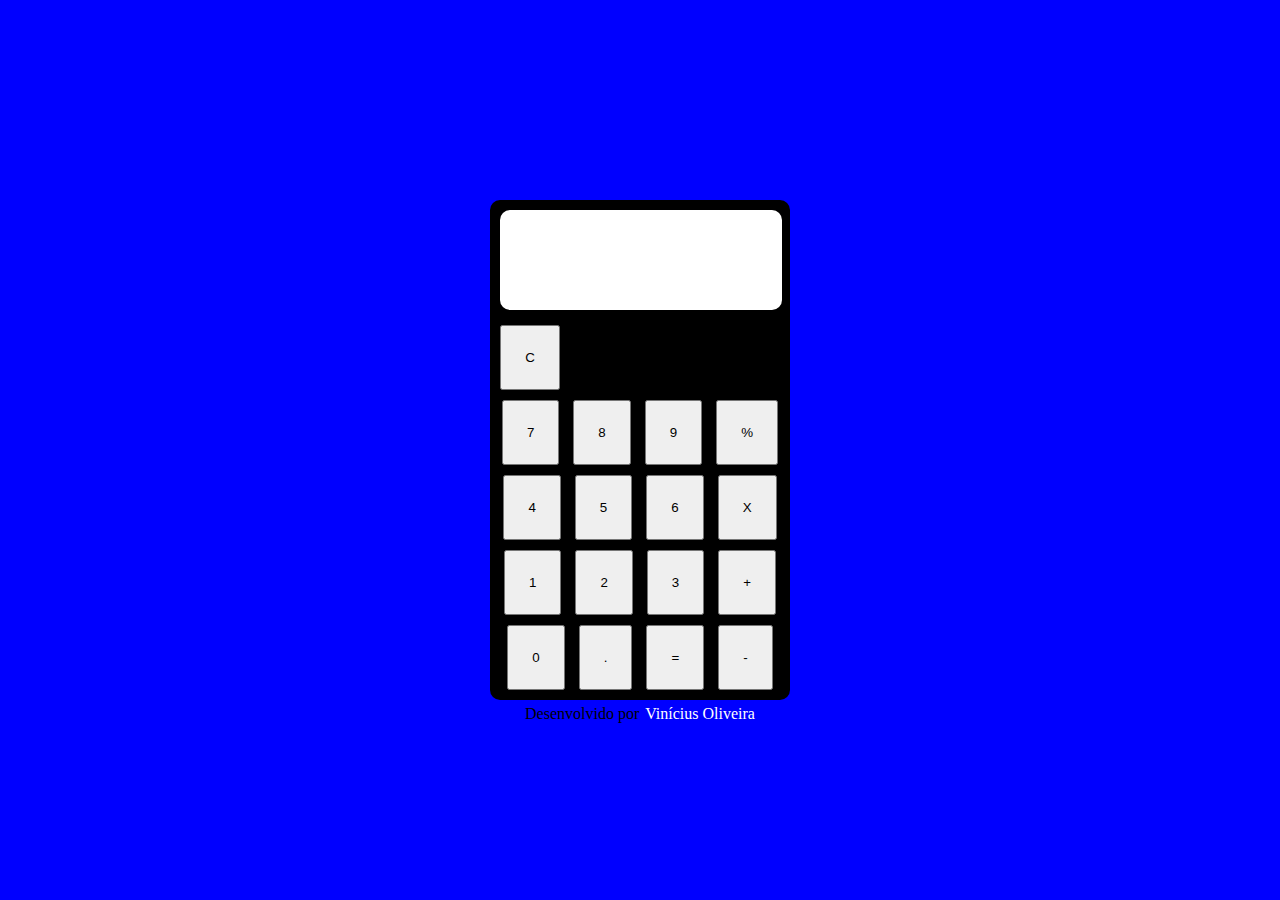
<file: calculadora/index.html>
<!DOCTYPE html>
<html lang="pt-br">
<head>
    <meta charset="UTF-8">
    <meta name="viewport" content="width=device-width, initial-scale=1.0">
    <link rel="stylesheet" href="calculadora.css">
    <title>Calculadora</title>
</head>
<body>
    <div class="containerCalculadora">
        <div id="resultado"></div>
        <div class="containerBotoes">
            <div class="btnLimpar">
                <button onclick="btnLimpar()">C</button>
            </div>
            <div>
                <button onclick="btn7()">7</button>
                <button onclick="btn8()">8</button>
                <button onclick="btn9()">9</button>
                <button onclick="btnDividir()">%</button>
            </div>
            <div>
                <button onclick="btn4()">4</button>
                <button onclick="btn5()">5</button>
                <button onclick="btn6()">6</button>
                <button onclick="btnMultiplicar()">X</button>
            </div>
            <div>
                <button onclick="btn1()">1</button>
                <button onclick="btn2()">2</button>
                <button onclick="btn3()">3</button>
                <button onclick="btnAdicao()">+</button>
            </div>
            <div>
                <button onclick="btn0()">0</button>
                <button onclick="btnPonto()">.</button>
                <button onclick="btnResultado()">=</button>
                <button onclick="btnSubtracao()">-</button>
            </div>
        </div>
        <footer>Desenvolvido por <a href="https://github.com/viniciusN444" target="_blank"> Vinícius Oliveira</a></footer>
    </div>


    

    <script src="calculadora.js"></script>   
</body>
</html>
</file>
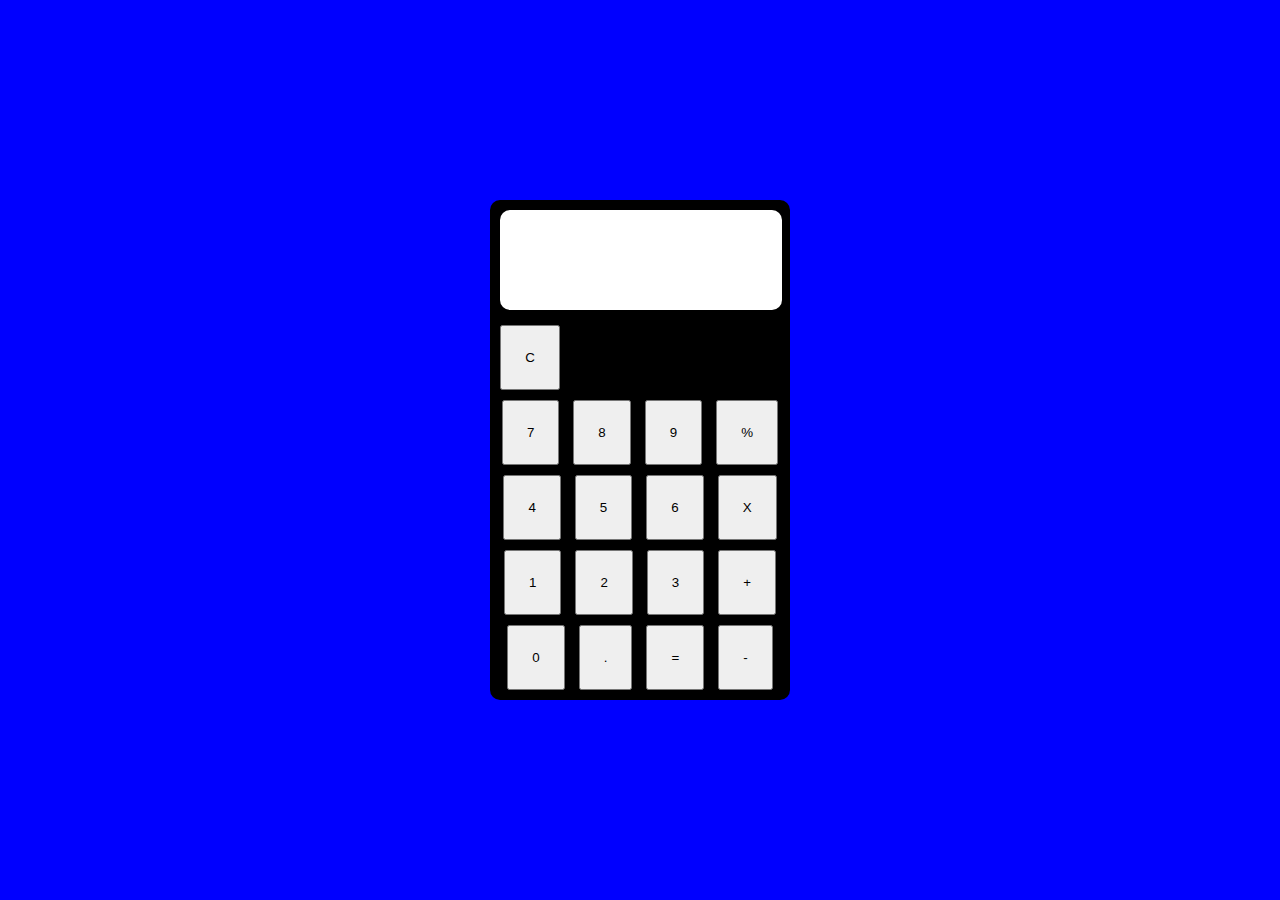
<file: calculadora/calculadora.html>
<!DOCTYPE html>
<html lang="pt-br">
<head>
    <meta charset="UTF-8">
    <meta name="viewport" content="width=device-width, initial-scale=1.0">
    <link rel="stylesheet" href="calculadora.css">
    <title>Calculadora</title>
</head>
<body>
    <div class="containerCalculadora">
        <div id="resultado"></div>
        <div class="containerBotoes">
            <div class="btnLimpar">
                <button onclick="btnLimpar()">C</button>
            </div>
            <div>
                <button onclick="btn7()">7</button>
                <button onclick="btn8()">8</button>
                <button onclick="btn9()">9</button>
                <button onclick="btnDividir()">%</button>
            </div>
            <div>
                <button onclick="btn4()">4</button>
                <button onclick="btn5()">5</button>
                <button onclick="btn6()">6</button>
                <button onclick="btnMultiplicar()">X</button>
            </div>
            <div>
                <button onclick="btn1()">1</button>
                <button onclick="btn2()">2</button>
                <button onclick="btn3()">3</button>
                <button onclick="btnAdicao()">+</button>
            </div>
            <div>
                <button onclick="btn0()">0</button>
                <button onclick="btnPonto()">.</button>
                <button onclick="btnResultado()">=</button>
                <button onclick="btnSubtracao()">-</button>
            </div>
        </div>
    </div>
    <script src="calculadora.js"></script>   
</body>
</html>
</file>
<file: calculadora/calculadora.css>
*{
    margin: 0px;
    padding: 0px;
    box-sizing: border-box;
}

body{
    background-color: blue;
}

.containerCalculadora{
    background-color: black;
    border-radius: 10px;
    width: 300px;
    height: 500px;
    position: absolute;
    top: 50%;
    left: 50%;
    transform: translate(-50%, -50%);
}

#resultado{
    background-color: white;
    border-radius: 10px;
    width: 94%;
    height: 100px;
    margin: 10px;
    font-size: 50px;
    text-align: right;
}

.containerBotoes{
    display: flex;
    justify-content: space-between;
    align-items: center;
    flex-flow: column nowrap;
}

button{
    padding: 23px;
    margin: 5px;
    cursor: pointer;
}

button:hover{
    background-color: rgba(174, 162, 162, 0.659);
    color: white;
    font-weight: bold;
}

.btnLimpar{
    display: block;
    margin-right: 220px;
}

footer{
    display: flex;
    justify-content: center;
    align-items: center;
    flex-flow: row nowrap;
    padding: 10px;
}

a{
    color: white;
    text-decoration: none;
    margin-left: 6px;
}

a:hover{
    color: black;
    text-decoration: underline;
}
</file>
